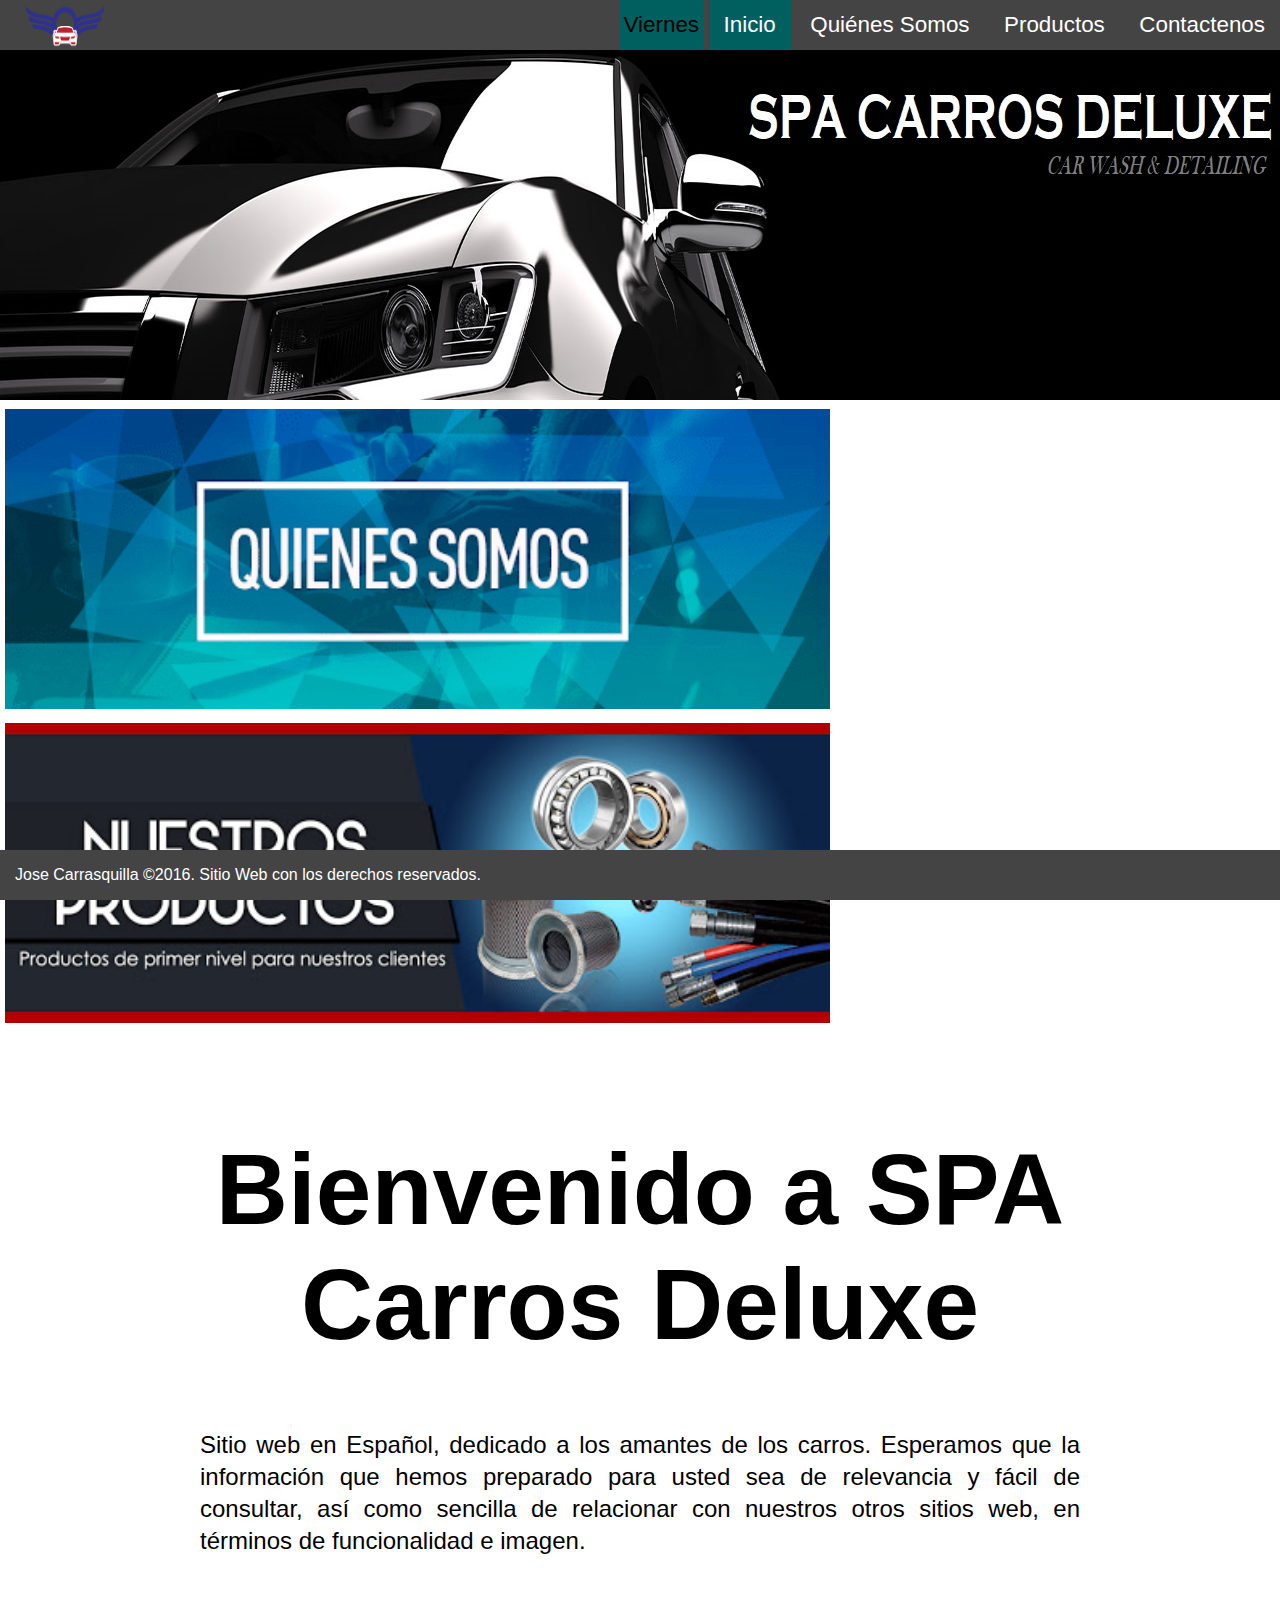
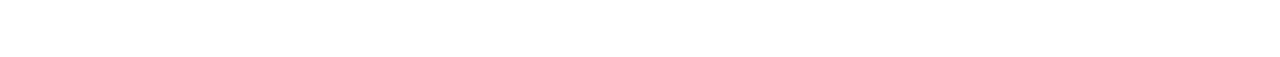
<file: index.html>
<!DOCTYPE html>
<html>
<head>
	<meta charset="utf-8">
    <meta http-equiv="X-UA-Compatible" content="IE=edge">
    <meta name="viewport" content="width=device-width, initial-scale=1, shrink-to-fit=no">
	<title>SPA CARROS DELUXE </title>
    <link rel="stylesheet" type="text/css" href="css/final.css">
    <link rel="icon"   href="img/logo.png" type="image/png" />
    <script type="text/javascript" src="js/final.js"></script>
   
</head>
<body onload="fecha()">
	<nav>
		<div >
			<a href="index.html" ><img class="logo" src="img/logo.png" ></a>
			<div>
				<ul>
					<li id="Dat"></li>
					<li class="active"><a href="inicio.html">Inicio</a></li>
					<li><a href="quienes_somos.html">Quiénes Somos</a></li>
					<li><a href="productos.html">Productos</a></li>
					<li><a href="contactenos.html">Contactenos</a></li>
				</ul>
			</div>
		</div>
	</nav>
	<img class="banner" src="img/banner.jpg">
	<section>
		<a class="eye" href="quienes_somos.html"><img  src="img/1.png"></a>
		<a class="heaven" href="productos.html"><img " src="img/2.jpg"></a>
	</section>
	<section>
		
		<div id="container">
			<h1>Bienvenido a SPA Carros Deluxe</h1>
		<p>Sitio web en Español, dedicado a los amantes de los carros.  Esperamos que la información que hemos preparado para usted sea de relevancia y fácil de consultar, así como sencilla de relacionar con nuestros otros sitios web, en términos de funcionalidad e imagen.</p>
		</div>
	</section>
	<footer>
		<p>Jose Carrasquilla &copy2016.  Sitio Web con los derechos reservados.</p>
	</footer>	
</body>
</html>
</file>
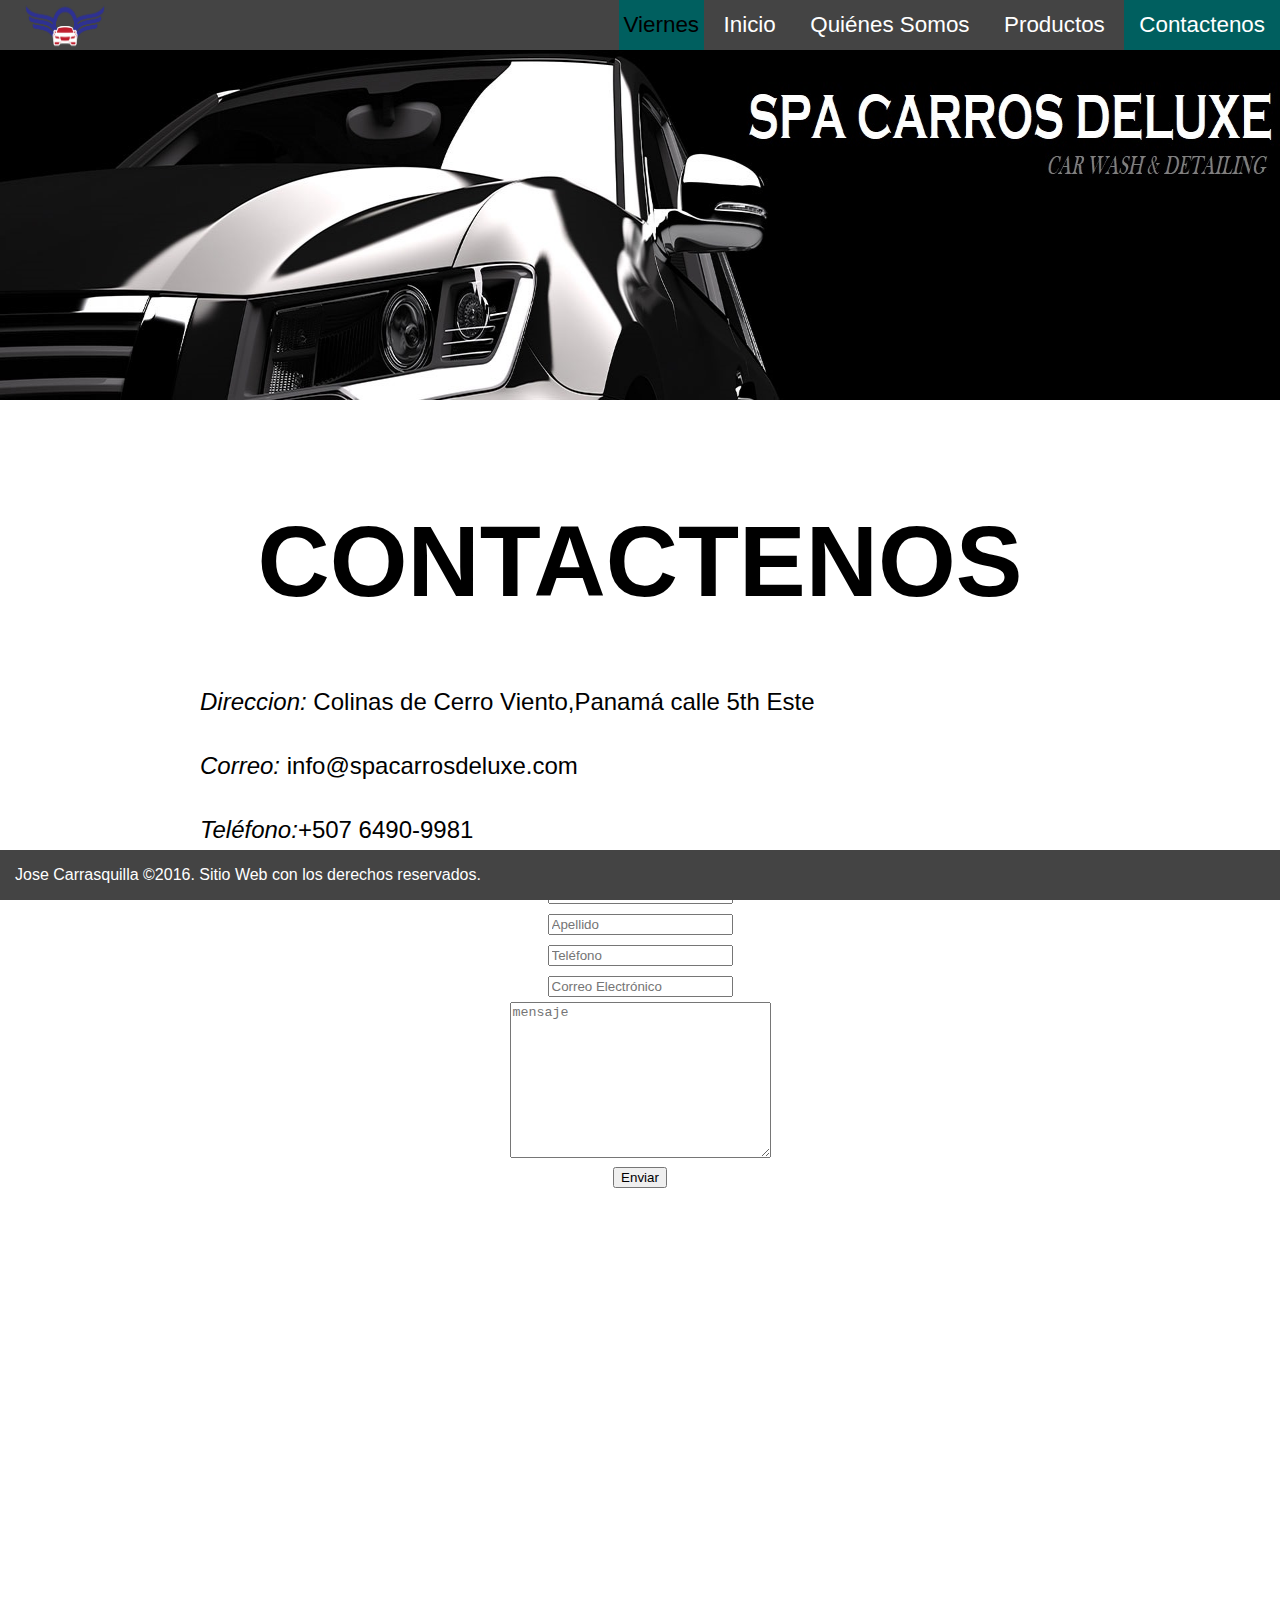
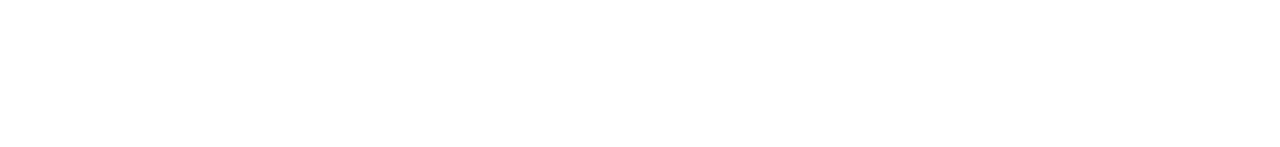
<file: contactenos.html>
<!DOCTYPE html>
<html lang="en">
<head>
	<meta charset="utf-8">
    <meta http-equiv="X-UA-Compatible" content="IE=edge">
    <meta name="viewport" content="width=device-width, initial-scale=1, shrink-to-fit=no">
	<title>SPA CARROS DELUXE </title>
    <link rel="stylesheet" type="text/css" href="css/final.css">
    <link rel="icon"   href="img/logo.png" type="image/png" />
    <script type="text/javascript" src="js/final.js"></script>
</head>
<body onload="fecha()">
	<nav>
		<div>
			<a href="index.html"><img class="logo" src="img/logo.png"></a>
			<div>
				<ul>
					<li id="Dat"></li>
					<li><a href="index.html">Inicio</a></li>
					<li><a href="quienes_somos.html">Quiénes Somos</a></li>
					<li><a href="productos.html">Productos</a></li>
					<li class="active"><a href="Contactenos.html">Contactenos</a></li>
				</ul>
			</div>
		</div>
	</nav>
<img class="banner" src="img/banner.jpg">
	<div id="container" >
		<h1>CONTACTENOS</h1>
		<p><em>Direccion:</em> Colinas de Cerro Viento,Panamá calle 5th Este</p>
		<p><em>Correo:</em> info@spacarrosdeluxe.com</p>
		<p><em>Teléfono:</em>+507 6490-9981</p>
			<label><input type="nombre" id="demo" name="" placeholder="Nombre" value=""></label><br>
			<label><input type="nombre" id="numeros" name="" placeholder="Apellido" value=""></label><br>
			<label><input type="numero" id="telefono" name="" placeholder="Teléfono"></label><br>
			<label><input type="email" id="correo" name="" placeholder="Correo Electrónico"></label><br>
			<label><textarea name="message" id="mensaje" rows="10" cols="30" placeholder="mensaje"></textarea></label><br>
			<input type="submit" name="submit" value="Enviar" onclick="mensaje()"><br>
	</div>
	<iframe src="https://www.google.com/maps/embed?pb=!1m18!1m12!1m3!1d1970.0612111610815!2d-79.4529559918313!3d9.052596448376109!2m3!1f0!2f0!3f0!3m2!1i1024!2i768!4f13.1!3m3!1m2!1s0x8fab55ec6df53ed1%3A0x6d1bcbe5a1f039a0!2sColinas%20de%20Cerro%20Viento%2C%20San%20Miguelito!5e0!3m2!1ses-419!2spa!4v1606691307705!5m2!1ses-419!2spa" width="600" height="450" frameborder="0" style="border:0;" allowfullscreen="" aria-hidden="false" tabindex="0"></iframe></iframe>
	<footer>
		<p>Jose Carrasquilla &copy2016.  Sitio Web con los derechos reservados.</p>
	</footer>	
</body>
</html>
</file>
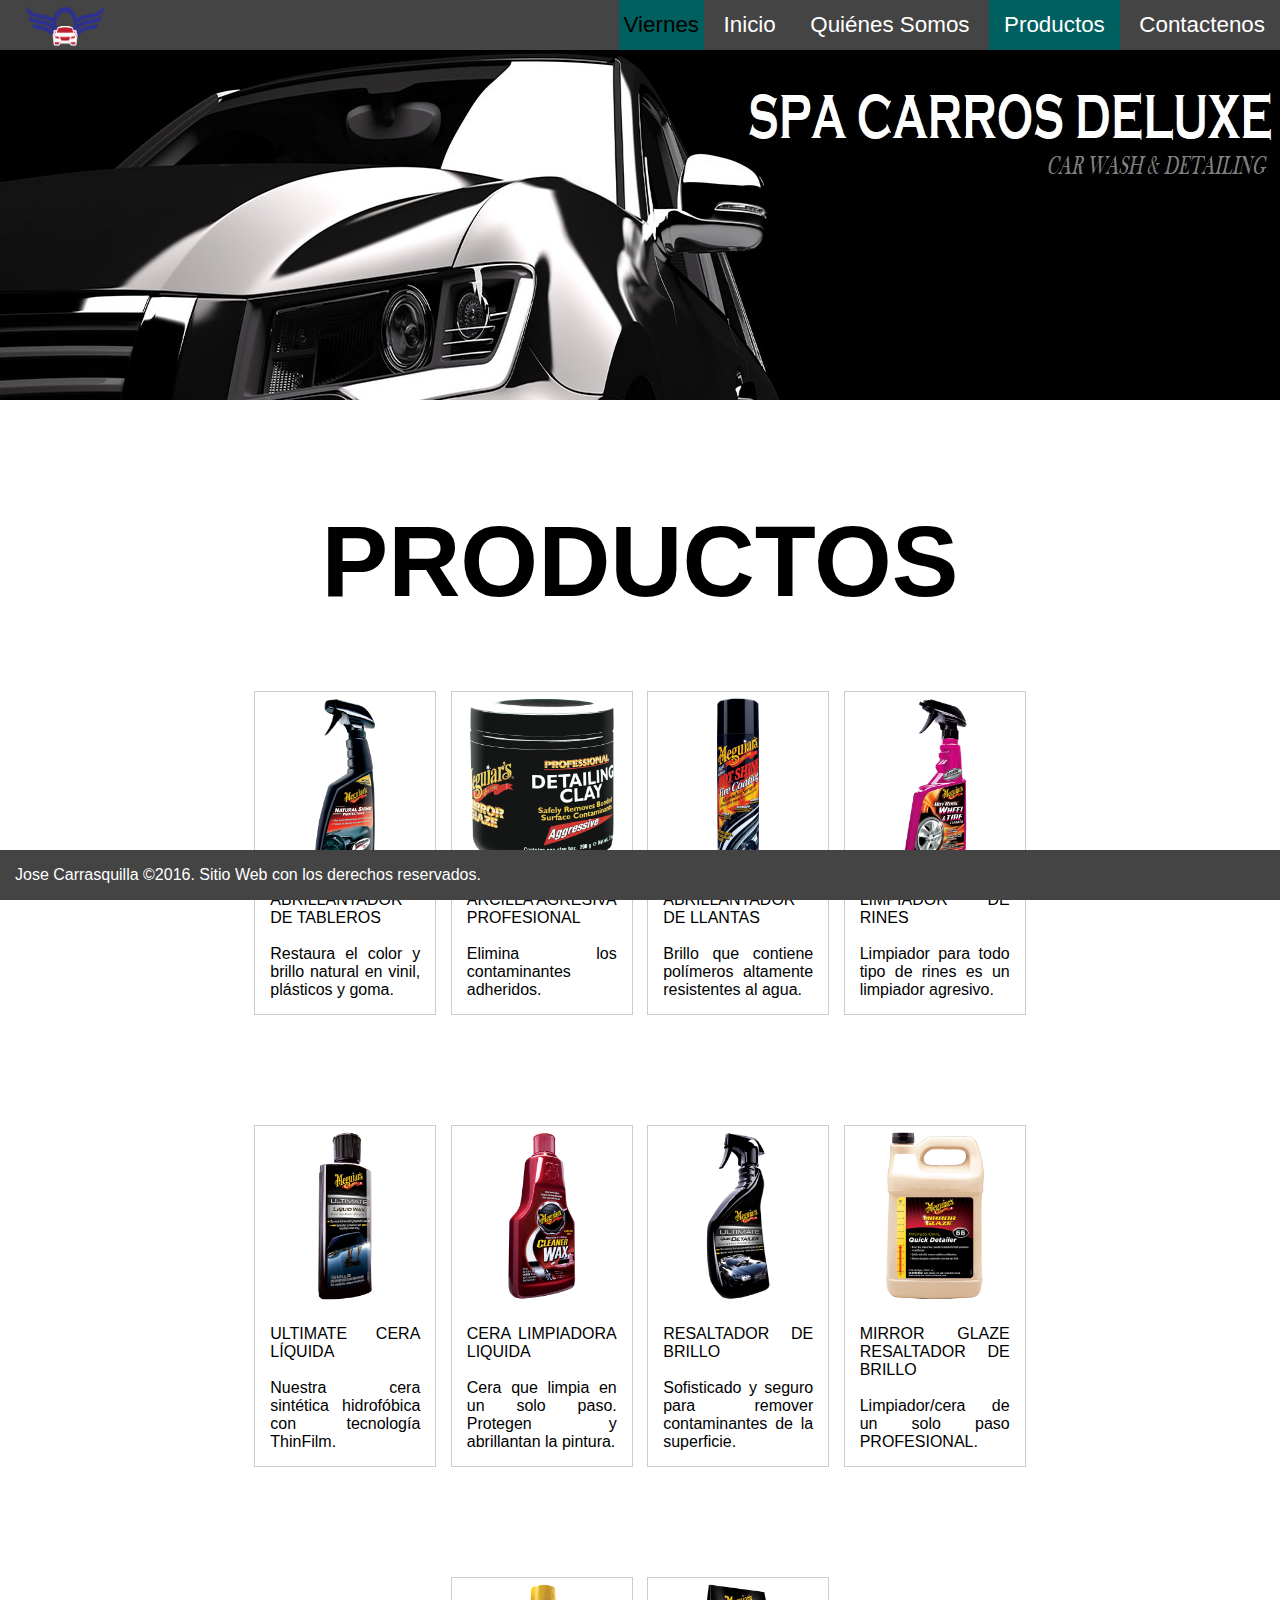
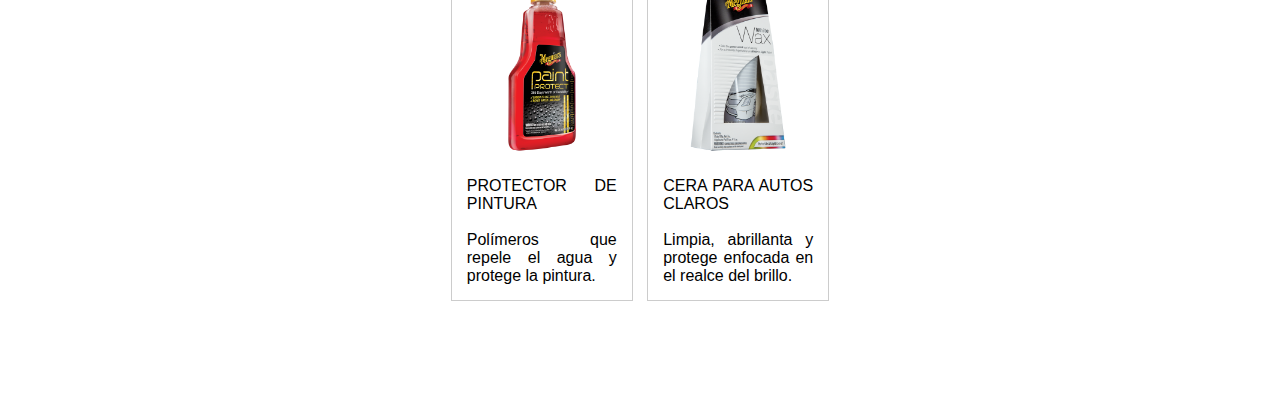
<file: productos.html>
<!DOCTYPE html>
<html>
<head>
	<meta charset="utf-8">
    <meta http-equiv="X-UA-Compatible" content="IE=edge">
    <meta name="viewport" content="width=device-width, initial-scale=1, shrink-to-fit=no">
	<title>SPA CARROS DELUXE </title>
    <link rel="stylesheet" type="text/css" href="css/final.css">
    <link rel="icon"   href="img/logo.png" type="image/png" />
    <script type="text/javascript" src="js/final.js"></script>
   
</head>
<body onload="fecha()">
	<nav>
		<div>
			<a href="index.html"><img class="logo" src="img/logo.png"></a>
			<div>
				<ul>
					<li id="Dat"></li>
					<li><a href="index.html">Inicio</a></li>
					<li><a href="quienes_somos.html">Quiénes Somos</a></li>
					<li class="active"><a href="productos.html">Productos</a></li>
					<li><a href="contactenos.html">Contactenos</a></li>
				</ul>
				<div>
					<img class="banner" src="img/banner.jpg">
				</div>
			</div>
		</div>
	</nav>
	
	<div id="container">
		<h1>PRODUCTOS</h1>
		<div class="img">
			<a target="_blank" href="img/productos/G4116-1.png">
				<img src="img/productos/G4116-1.png" alt="ABRILLANTADOR DE TABLEROS" width="300" height="200">
			</a>
			<div class="desc">
				ABRILLANTADOR DE TABLEROS<br><br>Restaura el color y brillo natural en vinil, plásticos y goma.
			</div>
		</div>
		<div class="img">
			<a target="_blank" href="img/productos/C2100-1.png">
				<img src="img/productos/C2100-1.png" alt="ARCILLA AGRESIVA PROFESIONAL " width="600" height="400">
			</a>
			<div class="desc">
				ARCILLA AGRESIVA PROFESIONAL <br><br>Elimina los contaminantes adheridos.
			</div>
		</div>
		<div class="img">
			<a target="_blank" href="img/productos/G13815-1.png">
				<img src="img/productos/G13815-1.png" alt="ABRILLANTADOR DE LLANTAS" width="600" height="400">
			</a>
			<div class="desc">
				ABRILLANTADOR DE LLANTAS<br><br>Brillo que contiene polímeros altamente resistentes al agua.
			</div>
		</div>
		<div class="img">
			<a target="_blank" href="img/productos/G9524-1.png">
				<img src="img/productos/G9524-1.png" alt="LIMPIADOR DE RINES" width="600" height="400">
			</a>
			<div class="desc">
				LIMPIADOR DE RINES <br><br>Limpiador para todo tipo de rines es un limpiador agresivo.
			</div>
		</div>
	</div>
	<div id="container">
		<div class="img">
			<a target="_blank" href="img/productos/G182175-1.png">
				<img src="img/productos/G182175-1.png" alt="ULTIMATE CERA LÍQUIDA" width="300" height="200">
			</a>
			<div class="desc">
				ULTIMATE CERA LÍQUIDA<br><br>Nuestra cera sintética hidrofóbica con tecnología ThinFilm.
			</div>
		</div>
		<div class="img">
			<a target="_blank" href="img/productos/A1216S-1.png">
				<img src="img/productos/A1216S-1.png" alt="CERA LIMPIADORA LIQUIDA" width="600" height="400">
			</a>
			<div class="desc">
				CERA LIMPIADORA LIQUIDA<br><br>Cera que limpia en un solo paso. Protegen y abrillantan la pintura.

			</div>
		</div>
		<div class="img">
			<a target="_blank" href="img/productos/G14422N-1.png">
				<img src="img/productos/G14422N-1.png" alt="RESALTADOR DE BRILLO" width="600" height="400">
			</a>
			<div class="desc">
				 RESALTADOR DE BRILLO<br><br>Sofisticado y seguro para remover contaminantes de la superficie.
			</div>
		</div>
		<div class="img">
			<a target="_blank" href="img/productos/M6601-1.png">
				<img src="img/productos/M6601-1.png" alt="MIRROR GLAZE RESALTADOR DE BRILLO" width="600" height="400">
			</a>
			<div class="desc">
				MIRROR GLAZE RESALTADOR DE BRILLO<br><br>Limpiador/cera de un solo paso PROFESIONAL.
			</div>
		</div>
		
	</div>
	<div id="container">
		<div class="img">
			<a target="_blank" href="img/productos/G36516-1.png">
				<img class="banner" src="img/productos/G36516-1.png" alt="PROTECTOR DE PINTURA" width="300" height="200">
			</a>
			<div class="desc">
				PROTECTOR DE PINTURA<br><br>Polímeros que repele el agua y protege la pintura.
			</div>
		</div>
		<div class="img">
			<a target="_blank" href="img/productos/G6107-1.png">
				<img src="img/productos/G6107-1.png" alt="CERA PARA AUTOS CLAROS" width="300" height="200">
			</a>
			<div class="desc">
				CERA PARA AUTOS CLAROS<br><br>Limpia, abrillanta y protege enfocada en el realce del brillo.
			</div>
		</div>
	</div>
	<footer>
		<p>Jose Carrasquilla &copy2016.  Sitio Web con los derechos reservados.</p>
	</footer>	
</body>
</html>
</file>
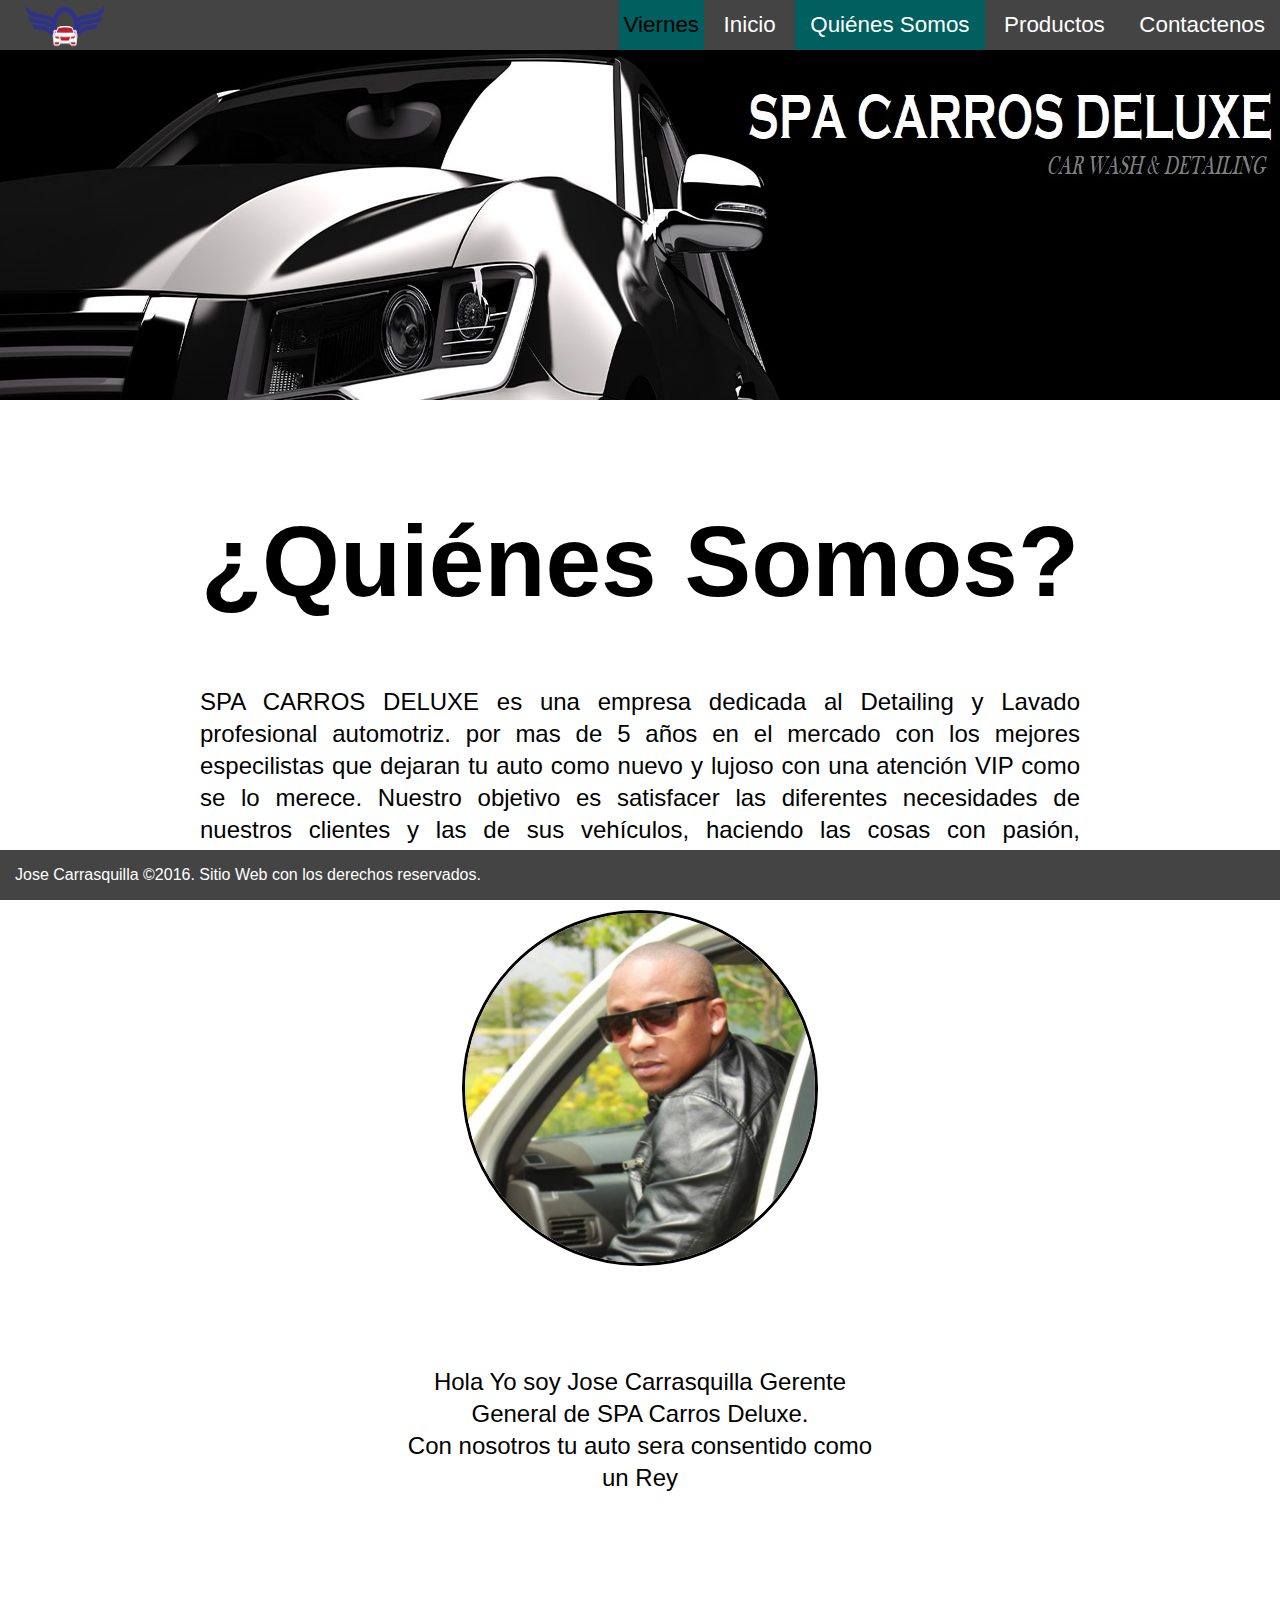
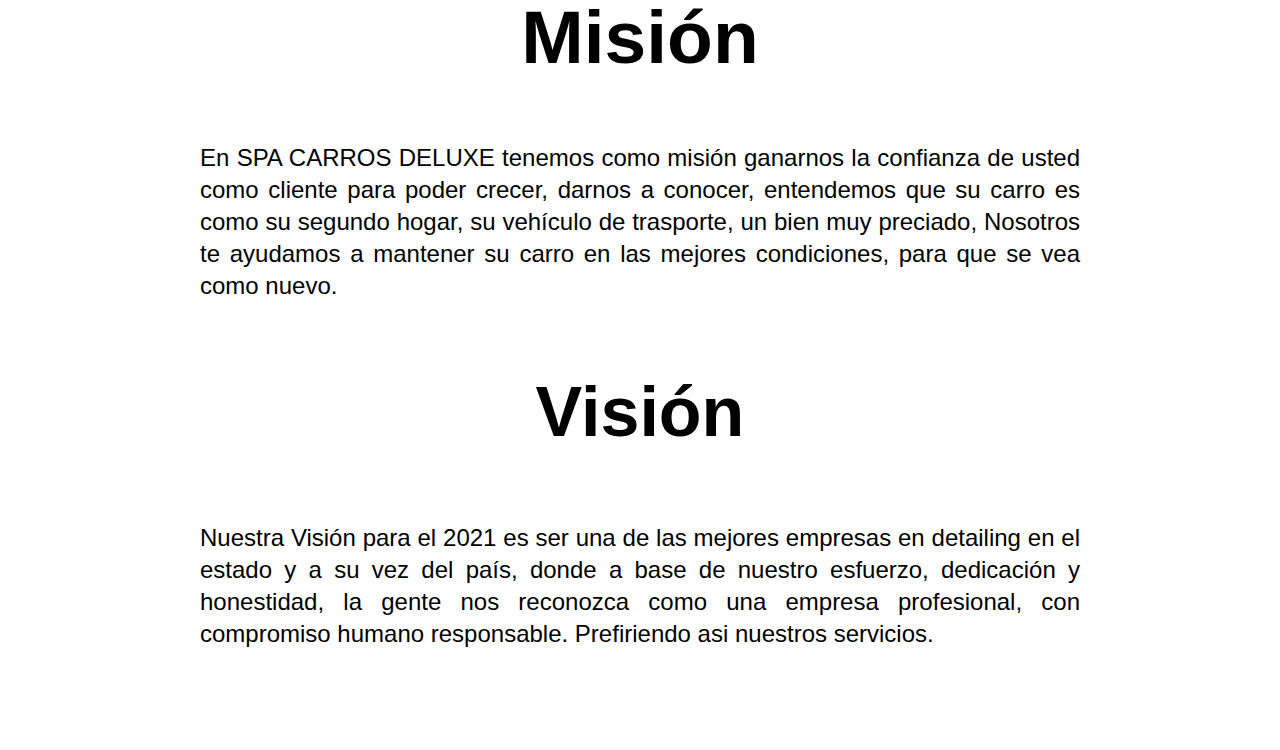
<file: quienes_somos.html>
<!DOCTYPE html>
<html>
<head>
	<meta charset="utf-8">
    <meta http-equiv="X-UA-Compatible" content="IE=edge">
    <meta name="viewport" content="width=device-width, initial-scale=1, shrink-to-fit=no">
	<title>SPA CARROS DELUXE </title>
    <link rel="stylesheet" type="text/css" href="css/final.css">
    <link rel="icon"   href="img/logo.png" type="image/png" />
    <script type="text/javascript" src="js/final.js"></script>
   
</head>
<body onload="fecha()">
	<nav>
		<div>
			<a href="index.html"><img class="logo" src="img/logo.png"></a>
			<div>
				<ul>
					<li id="Dat"></li>
					<li><a href="index.html">Inicio</a></li>
					<li class="active"><a href="quienes_somos.html">Quiénes Somos</a></li>
					<li><a href="productos.html">Productos</a></li>
					<li><a href="contactenos.html">Contactenos</a></li>
				</ul>
			</div>
		</div>
	</nav>
	<div>
		<section>
			<img class="banner" src="img/banner.jpg">
		</section>
	</div>
	<div id="container">
		<div>
			<h1>¿Quiénes Somos?</h1>
			<p>
				SPA CARROS DELUXE es una empresa dedicada al Detailing  y Lavado profesional automotriz. por mas de 5 años en el mercado con los mejores especilistas que dejaran tu auto como nuevo y lujoso con una atención VIP como se lo merece.
				Nuestro objetivo es satisfacer las diferentes necesidades de nuestros clientes y las de sus vehículos, haciendo las cosas con pasión, profesionalismo y alto nivel de detalle.
			</p>
		</div>
		<div>
			<img class="yo" src="img/jose.jpg">
		</div>
		<p id="container">Hola Yo soy Jose Carrasquilla Gerente General de SPA Carros Deluxe.<br>Con nosotros  tu auto sera consentido como un Rey</p>

	<section><h2>Misión</h2></section>
	
		<div>
			<p>En SPA CARROS DELUXE tenemos como misión ganarnos la confianza de usted como cliente para poder crecer, darnos a conocer, entendemos que su carro es como su segundo hogar, su vehículo de trasporte, un bien muy preciado, Nosotros te ayudamos a mantener su carro en las mejores condiciones, para que se vea como nuevo. 
			</p>
		</div>
		<section><h3>Visión</h3></section>
		<div>
			<p>Nuestra Visión para el 2021 es ser una de las mejores empresas en detailing en el estado y a su vez del país, donde a base de nuestro esfuerzo, dedicación y honestidad, la gente nos reconozca como una empresa profesional, con compromiso humano responsable. Prefiriendo asi nuestros 	servicios.
			</p>
		</div>
	</div>
	<footer>
		<p>Jose Carrasquilla &copy2016.  Sitio Web con los derechos reservados.</p>
	</footer>	
</body>
</html>
</file>
<file: css/final.css>
body {
  margin: 0;
  padding: 0;
  background: #ffffff;
  font-family: "open sans", Arial, sans serif;
}

nav ul {
  list-style: none;
  background-color: #444;
  text-align: right;
  padding: 0;
  margin: 0;
}

.logo{
  width: 100px;
  float: left;
  height: 50px;
}
nav li {
    height: 50px;
    line-height: 50px;
    font-size: 140%;
    display: inline-block;
    
  }

section a img{
  width: 825px;
  height: 300px;
  text-align: center;
  margin: 5px;

}


nav li li{
	    border-right: none;
}

nav a {
  text-decoration: none;
  color: #fff;
  display: block;
  padding-left: 15px;
  padding-right: 15px;
  transition: .5s background-color;
}

nav a:hover {
  background-color: #005f5f;
}

.active {
  background-color: #005f5f;
  color: #444;
  cursor: default;
}

/* Sub Menus */
nav li li {
  font-size: .8em;
}

nav > ul > li {
   text-align: center;
}

nav > ul > li > a {
    padding-left: 0;
}


.yo{
  display: block;
  margin: auto;
  width: 350px;
  height: 350px;
  border-radius: 50%;
  border-color: black;
  border-style: solid;
  bor
}

.banner{
  width: 100%;
  height: 350px;
}

section div{
  margin: 150px;
}

section h1{
  text-align: center;
  font-size: 100px;
}
section p{
  text-align: center;
  font-size: 40px;

}

#Alineado{
  margin: 100px 200px 100px 200px;
}

#container{
  margin: 100px 200px 100px 200px;
  text-align: center;
}

nav li ul {
    position: absolute;
    display: none;
    width: inherit;
}

iframe{
  width: 100%;
}


input{
  margin: 5px;
}

nav li:hover ul {
   display: block;
}

nav li ul li {
   display: block;
 }

 footer{
   position: fixed;
   bottom: 0;
   width: 100%;
   background-color: #444;
   color: white;
   text-align: left;
   height: 50px;
 }

 footer p{
  margin-left: 15px;
 }

 .columna {
    font-size: 30px;
    column-count: 2;
}

div p {
    font-size: 15px;
    font-size: 1.5rem;    
    line-height: 1.333333334;
    margin-bottom: 20px;
    margin-bottom: 2rem;
    text-align: justify;
}

div h1{
  font-size: 100px;
  text-align: center;
}

.avatar{
  border-radius: 50%;
}

 h3{
  font-size: 70px;

}

h2{
  font-size: 75px;
}

div.img {
    margin: 5px;
    border: 1px solid #ccc;
    display: inline-block;
    width: 180px;
} 

div.img:hover {
    border: 1px solid #777;
}

div.img img {
    width: 100%;
    height: auto;
}

div.desc {
    padding: 15px;
    text-align: justify;
}
</file>
